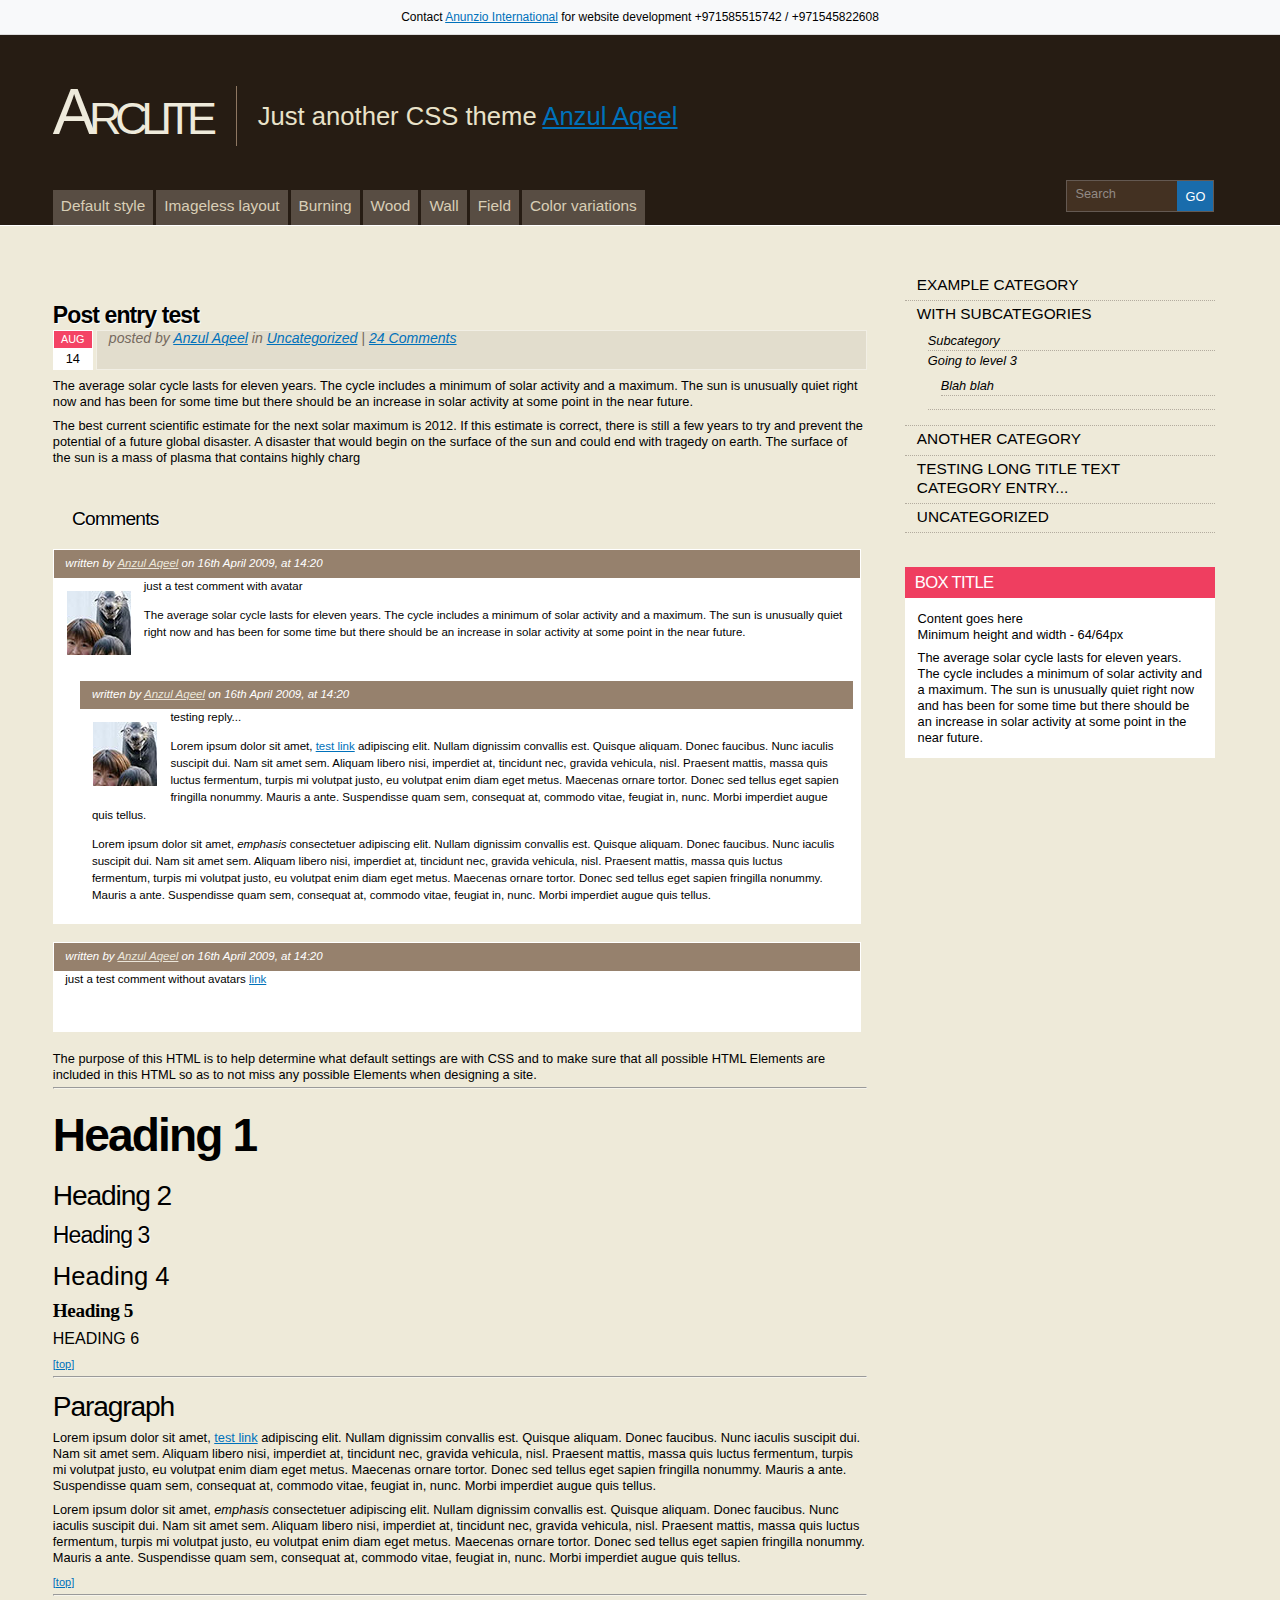
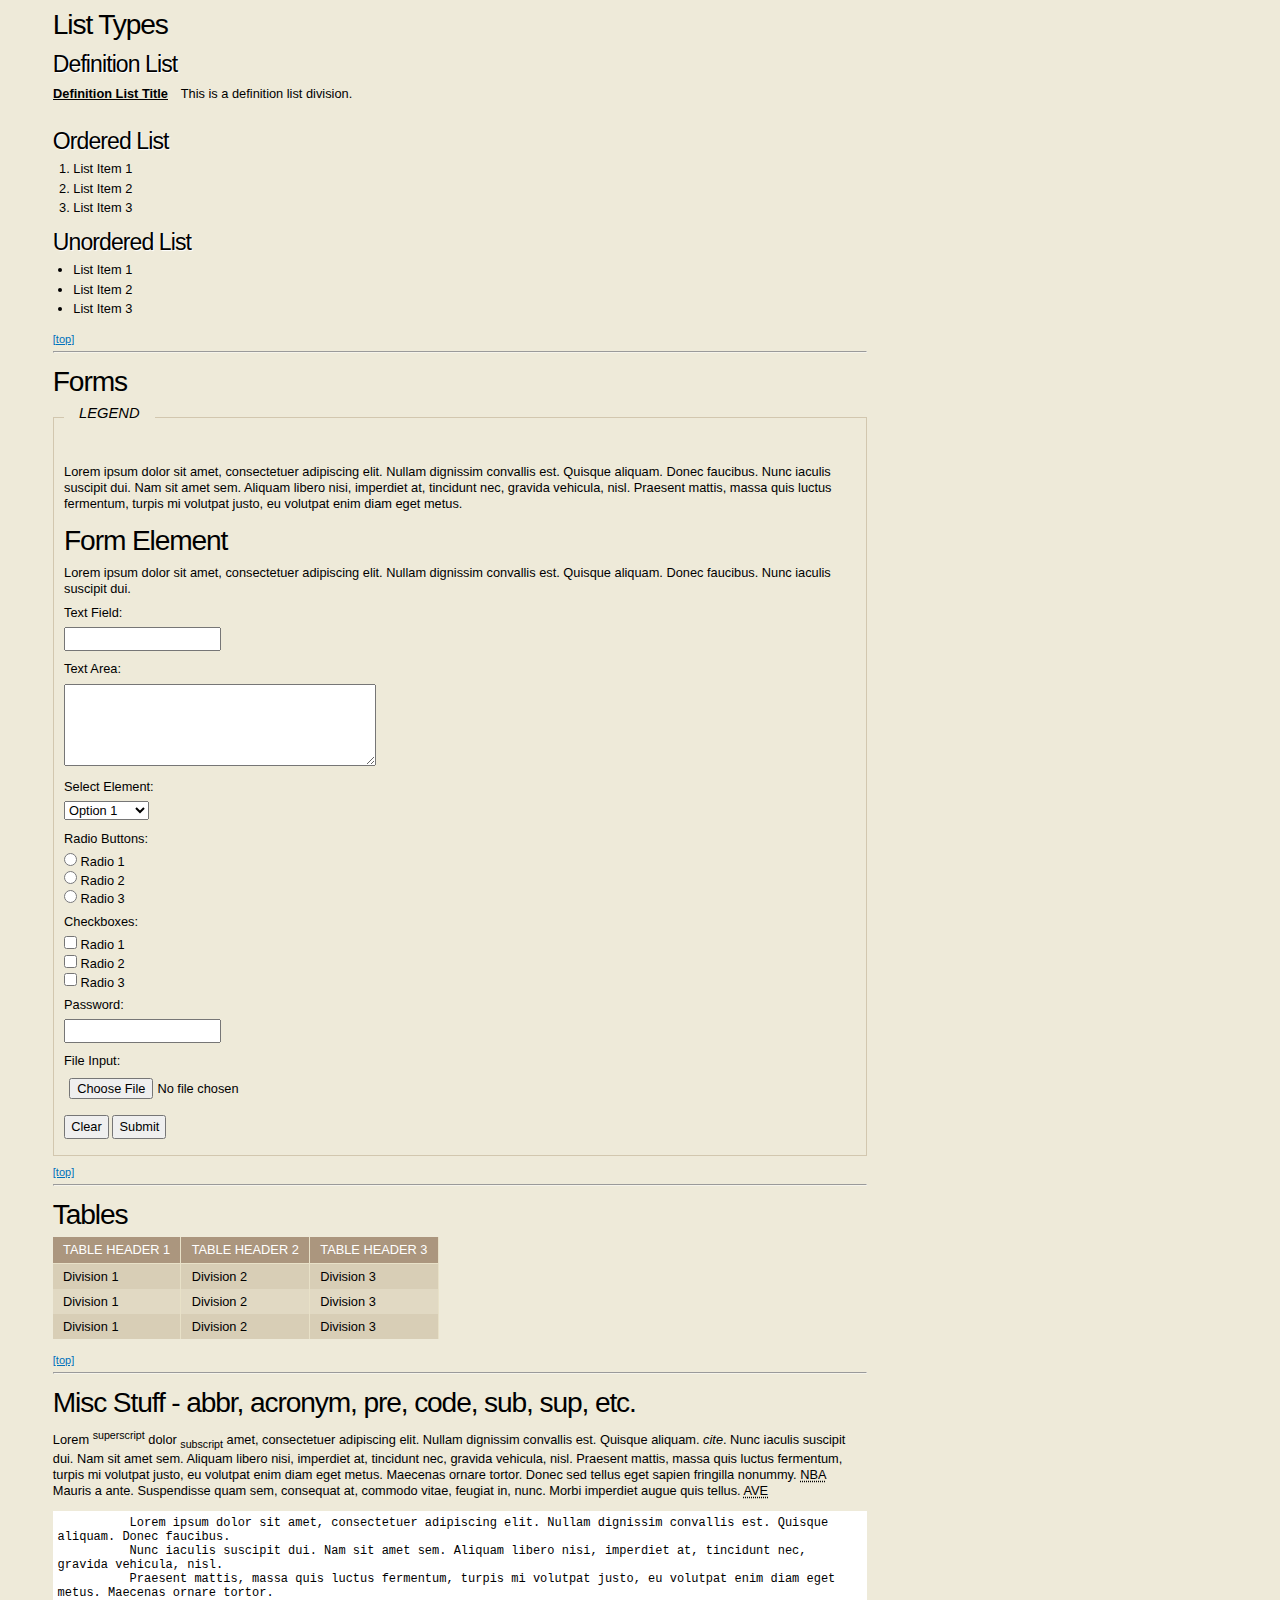
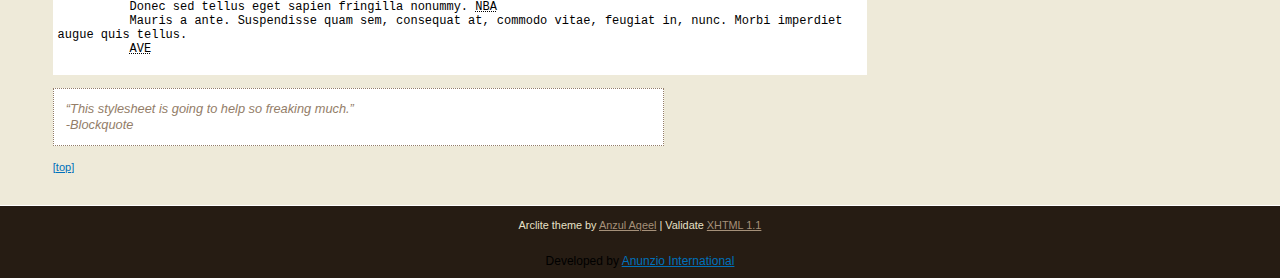
<file: arclite/index-imageless.html>
<!DOCTYPE html PUBLIC "-//W3C//DTD XHTML 1.1//EN" "http://www.w3.org/TR/xhtml11/DTD/xhtml11.dtd">
<html xmlns="http://www.w3.org/1999/xhtml" xml:lang="en">
<head>
<title>Arclite - Imageless</title>
<style type="text/css">
@import "style-imageless.css";
</style>
<!--[if lte IE 6]><style type="text/css" media="all">@import "ie6.css";</style><![endif]-->
<script src="js/jquery.js" type="text/javascript"></script>
<script src="js/arclite.js" type="text/javascript"></script>
<meta http-equiv="content-type" content="text/html; charset=utf-8" />
</head>
<body><div style="text-align:center; padding:10px; background:#f8f9fa; font-size:12px; border-bottom:1px solid #ddd;">Contact <a href="https://anunziointernational.com/software/all-web-applications-by-anunzio.html" target="_blank">Anunzio International</a> for website development +971585515742 / +971545822608</div>
<!-- page -->
<div id="page" class="with-sidebar">
  <div id="header-wrap">
    <div id="header" class="block-content">
      <div id="pagetitle">
        <h1 class="logo"><a href="#">Arclite</a></h1>
        <h4>Just another CSS theme <a href="https://anunziointernational.com/software/all-web-applications-by-anunzio.html" target="_blank">Anzul Aqeel</a></h4>
        <div class="clear"></div>
        <!-- search form -->
        <div class="search-block">
          <div class="searchform-wrap">
            <form method="get" id="searchform" action="#">
              <fieldset>
              <input type="text" name="s" id="searchbox" class="searchfield" value="Search" onfocus="if(this.value == 'Search') {this.value = '';}" onblur="if (this.value == '') {this.value = 'Search';}" />
              <input type="submit" value="Go" class="go" />
              </fieldset>
            </form>
          </div>
        </div>
        <!-- /search form -->
      </div>
      <!-- main navigation -->
      <div id="nav-wrap1">
        <div id="nav-wrap2">
          <ul id="nav">
            <li><a href="#" class="fadeThis"><span>Default style</span></a></li>
            <li class="active"><a href="index-imageless.html" class="fadeThis"><span>Imageless layout</span></a></li>
            <li><a href="index-var1.html" class="fadeThis"><span>Burning</span></a></li>
            <li><a href="index-var2.html" class="fadeThis"><span>Wood</span></a></li>
            <li><a href="index-var3.html" class="fadeThis"><span>Wall</span></a></li>
            <li><a href="index-var4.html" class="fadeThis"><span>Field</span></a></li>
            <li><a href="#" class="fadeThis"><span>Color variations</span></a>
              <ul>
                <li><a href="index-var7.html" class="fadeThis"><span>Green</span></a></li>
                <li><a href="index-var6.html" class="fadeThis"><span>Red</span></a></li>
                <li><a href="index-var5.html" class="fadeThis"><span>Blue</span></a></li>
                <li><a href="#" class="fadeThis"><span>Default again...</span></a>
<!-- Developed by Anunzio International -->
                  <ul>
                    <li><a href="#" class="fadeThis"><span>Just testing subs</span></a></li>
                    <li><a href="#" class="fadeThis"><span>Another sub-menu...</span></a></li>
                  </ul>
                </li>
              </ul>
            </li>
          </ul>
        </div>
      </div>
      <!-- /main navigation -->
    </div>
    <div id="main-wrap1">
      <div id="main-wrap2">
        <div id="main" class="block-content">
          <div class="mask-main rightdiv">
            <div class="mask-left">
              <div class="col1">
                <div id="main-content">
                  <!-- post -->
                  <div class="post">
                    <div class="post-header">
                      <h3>Post entry test</h3>
                      <p class="post-date"> <span class="month">Aug</span> <span class="day">14</span> </p>
                      <p class="post-author"> <span>posted by <a href="https://anunziointernational.com/software/all-web-applications-by-anunzio.html" target="_blank">Anzul Aqeel</a> in <a href="#">Uncategorized</a> | <a href="#" class="comments">24 Comments</a></span> </p>
                    </div>
                    <div class="post-content clearfix">
                      <p>The average solar cycle lasts for eleven years. The cycle includes a minimum of solar activity and a maximum. The sun is unusually quiet right now and has been for some time but there should be an increase in solar activity at some point in the near future.</p>
                      <p> The best current scientific estimate for the next solar maximum is 2012. If this estimate is correct, there is still a few years to try and prevent the potential of a future global disaster. A disaster that would begin on the surface of the sun and could end with tragedy on earth. The surface of the sun is a mass of plasma that contains highly charg</p>
                    </div>
                  </div>
                  <!-- /post -->
                  <h3 class="comments">Comments</h3>
                  <ul id="comments">
                    <!-- comment -->
                    <li class="comment with-avatar">
                      <div class="comment-mask">
                        <div class="comment-main">
                          <div class="comment-wrap1">
                            <div class="comment-wrap2">
                              <div class="comment-head">
                                <p>written by <a href="https://anunziointernational.com/software/all-web-applications-by-anunzio.html" target="_blank">Anzul Aqeel</a> on 16th April 2009, at 14:20</p>
                                <p class="controls"><a href="#" class="quote"><span>Quote</span></a> | <a href="#" class="reply"><span>Reply</span></a></p>
                              </div>
                              <div class="comment-body clearfix">
                                <div class="avatar"> <img src="avatar-example.jpg" alt="" /> </div>
                                <p>just a test comment with avatar</p>
                                <p>The average solar cycle lasts for eleven years. The cycle includes a minimum of solar activity and a maximum. The sun is unusually quiet right now and has been for some time but there should be an increase in solar activity at some point in the near future.</p>
                              </div>
                              <!-- nested comment -->
<!-- Developed by Anunzio International -->
                              <ul>
                                <!-- comment -->
                                <li class="comment with-avatar">
                                  <div class="comment-mask">
                                    <div class="comment-main">
                                      <div class="comment-wrap1">
                                        <div class="comment-wrap2">
                                          <div class="comment-head">
                                            <p>written by <a href="https://anunziointernational.com/software/all-web-applications-by-anunzio.html" target="_blank">Anzul Aqeel</a> on 16th April 2009, at 14:20</p>
                                            <p class="controls"><a href="#" class="quote"><span>Quote</span></a> | <a href="#" class="reply"><span>Reply</span></a></p>
                                          </div>
                                          <div class="comment-body clearfix">
                                            <div class="avatar"> <img src="avatar-example.jpg" alt="" /> </div>
                                            <p>testing reply...</p>
                                            <p>Lorem ipsum dolor sit amet, <a href="#">test link</a> adipiscing elit. Nullam dignissim convallis est. Quisque aliquam. Donec faucibus. Nunc iaculis suscipit dui. Nam sit amet sem. Aliquam libero nisi, imperdiet at, tincidunt nec, gravida vehicula, nisl. Praesent mattis, massa quis luctus fermentum, turpis mi volutpat justo, eu volutpat enim diam eget metus. Maecenas ornare tortor. Donec sed tellus eget sapien fringilla nonummy. Mauris a ante. Suspendisse quam sem, consequat at, commodo vitae, feugiat in, nunc. Morbi imperdiet augue quis tellus.</p>
                                            <p>Lorem ipsum dolor sit amet, <em>emphasis</em> consectetuer adipiscing elit. Nullam dignissim convallis est. Quisque aliquam. Donec faucibus. Nunc iaculis suscipit dui. Nam sit amet sem. Aliquam libero nisi, imperdiet at, tincidunt nec, gravida vehicula, nisl. Praesent mattis, massa quis luctus fermentum, turpis mi volutpat justo, eu volutpat enim diam eget metus. Maecenas ornare tortor. Donec sed tellus eget sapien fringilla nonummy. Mauris a ante. Suspendisse quam sem, consequat at, commodo vitae, feugiat in, nunc. Morbi imperdiet augue quis tellus.</p>
                                          </div>
                                        </div>
                                      </div>
                                    </div>
                                  </div>
                                </li>
                                <!-- /comment -->
                              </ul>
                              <!-- /nested comment -->
                            </div>
                          </div>
                        </div>
                      </div>
                    </li>
                    <!-- /comment -->
                    <!-- comment -->
                    <li class="comment">
                      <div class="comment-mask">
                        <div class="comment-main">
                          <div class="comment-wrap1">
                            <div class="comment-wrap2">
                              <div class="comment-head">
                                <p>written by <a href="https://anunziointernational.com/software/all-web-applications-by-anunzio.html" target="_blank">Anzul Aqeel</a> on 16th April 2009, at 14:20</p>
                                <p class="controls"><a href="#" class="quote"><span>Quote</span></a> | <a href="#" class="reply"><span>Reply</span></a></p>
                              </div>
                              <div class="comment-body clearfix">
                                <p>just a test comment without avatars <a href="#">link</a></p>
                              </div>
                            </div>
                          </div>
                        </div>
                      </div>
                    </li>
                    <!-- /comment -->
<!-- Developed by Anunzio International -->
                  </ul>
                  <p>The purpose of this HTML is to help determine what default settings are with CSS and to make sure that all possible HTML Elements are included in this HTML so as to not miss any possible Elements when designing a site.</p>
                  <hr />
                  <h1>Heading 1</h1>
                  <h2>Heading 2</h2>
                  <h3>Heading 3</h3>
                  <h4>Heading 4</h4>
                  <h5>Heading 5</h5>
                  <h6>Heading 6</h6>
                  <p><small><a href="#wrapper">[top]</a></small></p>
                  <hr />
                  <h2 id="paragraph">Paragraph</h2>
                  <p>Lorem ipsum dolor sit amet, <a href="#">test link</a> adipiscing elit. Nullam dignissim convallis est. Quisque aliquam. Donec faucibus. Nunc iaculis suscipit dui. Nam sit amet sem. Aliquam libero nisi, imperdiet at, tincidunt nec, gravida vehicula, nisl. Praesent mattis, massa quis luctus fermentum, turpis mi volutpat justo, eu volutpat enim diam eget metus. Maecenas ornare tortor. Donec sed tellus eget sapien fringilla nonummy. Mauris a ante. Suspendisse quam sem, consequat at, commodo vitae, feugiat in, nunc. Morbi imperdiet augue quis tellus.</p>
                  <p>Lorem ipsum dolor sit amet, <em>emphasis</em> consectetuer adipiscing elit. Nullam dignissim convallis est. Quisque aliquam. Donec faucibus. Nunc iaculis suscipit dui. Nam sit amet sem. Aliquam libero nisi, imperdiet at, tincidunt nec, gravida vehicula, nisl. Praesent mattis, massa quis luctus fermentum, turpis mi volutpat justo, eu volutpat enim diam eget metus. Maecenas ornare tortor. Donec sed tellus eget sapien fringilla nonummy. Mauris a ante. Suspendisse quam sem, consequat at, commodo vitae, feugiat in, nunc. Morbi imperdiet augue quis tellus.</p>
                  <p><small><a href="#wrapper">[top]</a></small></p>
                  <hr />
                  <h2 id="list_types">List Types</h2>
                  <h3>Definition List</h3>
                  <dl>
                    <dt>Definition List Title</dt>
                    <dd>This is a definition list division.</dd>
                  </dl>
                  <h3>Ordered List</h3>
                  <ol>
                    <li>List Item 1</li>
                    <li>List Item 2</li>
                    <li>List Item 3</li>
                  </ol>
                  <h3>Unordered List</h3>
                  <ul>
                    <li>List Item 1</li>
                    <li>List Item 2</li>
                    <li>List Item 3</li>
                  </ul>
                  <p><small><a href="#wrapper">[top]</a></small></p>
                  <hr />
                  <h2 id="form_elements">Forms</h2>
                  <form action="#">
                    <fieldset>
                    <br />
                    <legend>Legend</legend>
                    <p>Lorem ipsum dolor sit amet, consectetuer adipiscing elit. Nullam dignissim convallis est. Quisque aliquam. Donec faucibus. Nunc iaculis suscipit dui. Nam sit amet sem. Aliquam libero nisi, imperdiet at, tincidunt nec, gravida vehicula, nisl. Praesent mattis, massa quis luctus fermentum, turpis mi volutpat justo, eu volutpat enim diam eget metus.</p>
                    <h2>Form Element</h2>
                    <p>Lorem ipsum dolor sit amet, consectetuer adipiscing elit. Nullam dignissim convallis est. Quisque aliquam. Donec faucibus. Nunc iaculis suscipit dui.</p>
                    <p>
                      <label>Text Field:</label>
                    </p>
                    <input type="text" id="text_field" />
                    <p>
                      <label>Text Area:</label>
<!-- Developed by Anunzio International -->
                    </p>
                    <textarea rows="5" cols="40" id="text_area"></textarea>
                    <p>
                      <label>Select Element:</label>
                    </p>
                    <select name="select_element">
                      <optgroup label="Option Group 1">
                      <option value="1">Option 1</option>
                      <option value="2">Option 2</option>
                      <option value="3">Option 3</option>
                      </optgroup>
                      <optgroup label="Option Group 2">
                      <option value="1">Option 1</option>
                      <option value="2">Option 2</option>
                      <option value="3">Option 3</option>
                      </optgroup>
                    </select>
                    <p>
                      <label>Radio Buttons:</label>
                    </p>
                    <input type="radio" class="radio" name="radio_button" value="radio_1" />
                    Radio 1<br/>
                    <input type="radio" class="radio" name="radio_button" value="radio_2" />
                    Radio 2<br/>
                    <input type="radio" class="radio" name="radio_button" value="radio_3" />
                    Radio 3<br/>
                    <p>
                      <label>Checkboxes:</label>
                    </p>
                    <input type="checkbox" class="checkbox" name="checkboxes" value="check_1" />
                    Radio 1<br/>
                    <input type="checkbox" class="checkbox" name="checkboxes" value="check_2" />
                    Radio 2<br/>
                    <input type="checkbox" class="checkbox" name="checkboxes" value="check_3" />
                    Radio 3<br/>
                    <p>
                      <label>Password:</label>
                    </p>
                    <input type="password" class="password" name="password" />
                    <p>
                      <label>File Input:</label>
                    </p>
                    <input type="file" class="file" name="file" />
                    <p>
                      <input class="button" type="reset" value="Clear" />
                      <input class="button" type="submit" value="Submit" />
                    </p>
                    </fieldset>
                  </form>
                  <p><small><a href="#wrapper">[top]</a></small></p>
<!-- Developed by Anunzio International -->
                  <hr />
                  <h2 id="tables">Tables</h2>
                  <table cellspacing="0" cellpadding="0">
                    <tr>
                      <th>Table Header 1</th>
                      <th>Table Header 2</th>
                      <th>Table Header 3</th>
                    </tr>
                    <tr>
                      <td>Division 1</td>
                      <td>Division 2</td>
                      <td>Division 3</td>
                    </tr>
                    <tr class="even">
                      <td>Division 1</td>
                      <td>Division 2</td>
                      <td>Division 3</td>
                    </tr>
                    <tr>
                      <td>Division 1</td>
                      <td>Division 2</td>
                      <td>Division 3</td>
                    </tr>
                  </table>
                  <p><small><a href="#wrapper">[top]</a></small></p>
                  <hr />
                  <h2 id="misc">Misc Stuff - abbr, acronym, pre, code, sub, sup, etc.</h2>
                  <p>Lorem <sup>superscript</sup> dolor <sub>subscript</sub> amet, consectetuer adipiscing elit. Nullam dignissim convallis est. Quisque aliquam. <cite>cite</cite>. Nunc iaculis suscipit dui. Nam sit amet sem. Aliquam libero nisi, imperdiet at, tincidunt nec, gravida vehicula, nisl. Praesent mattis, massa quis luctus fermentum, turpis mi volutpat justo, eu volutpat enim diam eget metus. Maecenas ornare tortor. Donec sed tellus eget sapien fringilla nonummy. <acronym title="National Basketball Association">NBA</acronym> Mauris a ante. Suspendisse quam sem, consequat at, commodo vitae, feugiat in, nunc. Morbi imperdiet augue quis tellus. <abbr title="Avenue">AVE</abbr></p>
                  <pre>
          Lorem ipsum dolor sit amet, consectetuer adipiscing elit. Nullam dignissim convallis est. Quisque aliquam. Donec faucibus.
          Nunc iaculis suscipit dui. Nam sit amet sem. Aliquam libero nisi, imperdiet at, tincidunt nec, gravida vehicula, nisl.
          Praesent mattis, massa quis luctus fermentum, turpis mi volutpat justo, eu volutpat enim diam eget metus. Maecenas ornare tortor.
          Donec sed tellus eget sapien fringilla nonummy. <acronym title="National Basketball Association">NBA</acronym>
          Mauris a ante. Suspendisse quam sem, consequat at, commodo vitae, feugiat in, nunc. Morbi imperdiet augue quis tellus.
          <abbr title="Avenue">AVE</abbr>
          </pre>
                  <blockquote>
                    <p> &#8220;This stylesheet is going to help so freaking much.&#8221; <br />
                      -Blockquote </p>
                  </blockquote>
                  <p><small><a href="#wrapper">[top]</a></small></p>
                  <!-- End of Sample Content -->
                </div>
              </div>
              <div class="col2">
                <ul id="sidebar">
                  <li class="block">
                    <!-- categories -->
                    <ul class="menu">
                      <li class="cat-item trigger"><a class="fadeThis" href="#">Example category</a><a href="#" class="rss"></a></li>
<!-- Developed by Anunzio International -->
                      <li class="cat-item trigger"><a class="fadeThis" href="#">With subcategories</a><a href="#" class="rss"></a>
                        <ul>
                          <li><a href="#">Subcategory</a></li>
                          <li><a href="#">Going to level 3</a>
                            <ul>
                              <li><a href="#">Blah blah</a></li>
                            </ul>
                          </li>
                        </ul>
                      </li>
                      <li class="cat-item trigger"><a class="fadeThis" href="#">Another category</a><a href="#" class="rss"></a></li>
                      <li class="cat-item trigger"><a class="fadeThis" href="#">Testing long title text category entry...</a><a href="#" class="rss"></a></li>
                      <li class="cat-item trigger"><a class="fadeThis" href="#">Uncategorized</a><a href="#" class="rss"></a></li>
                    </ul>
                    <!-- /categories -->
                  </li>
                  <li class="block">
                    <!-- box -->
                    <div class="box">
                      <div class="titlewrap">
                        <h4><span>Box title</span></h4>
                      </div>
                      <div class="wrapleft">
                        <div class="wrapright">
                          <div class="tr">
                            <div class="bl">
                              <div class="tl">
                                <div class="br the-content">
                                  <p>Content goes here<br />
                                    Minimum height and width - 64/64px</p>
                                  <p>The average solar cycle lasts for eleven years. The cycle includes a minimum of solar activity and a maximum. The sun is unusually quiet right now and has been for some time but there should be an increase in solar activity at some point in the near future.</p>
                                </div>
                              </div>
                            </div>
                          </div>
                        </div>
                      </div>
                    </div>
                    <!-- /box -->
                  </li>
                </ul>
              </div>
            </div>
          </div>
          <div class="clear-content"></div>
        </div>
      </div>
    </div>
  </div>
  <!-- footer -->
<!-- Developed by Anunzio International -->
  <div id="footer">
    <div class="block-content">
      <div class="copyright"> Arclite theme by <a href="https://anunziointernational.com/software/all-web-applications-by-anunzio.html" target="_blank">Anzul Aqeel</a> | Validate <a href="http://validator.w3.org/check/referer">XHTML 1.1</a> </div>
    </div>
  </div>
  <!-- /footer -->
</div>
<!-- /page -->
<div style="text-align:center; padding:10px; font-size:12px;">Developed by <a href="https://anunziointernational.com/software/all-web-applications-by-anunzio.html" target="_blank">Anunzio International</a></div></body>
</html>
</file>
